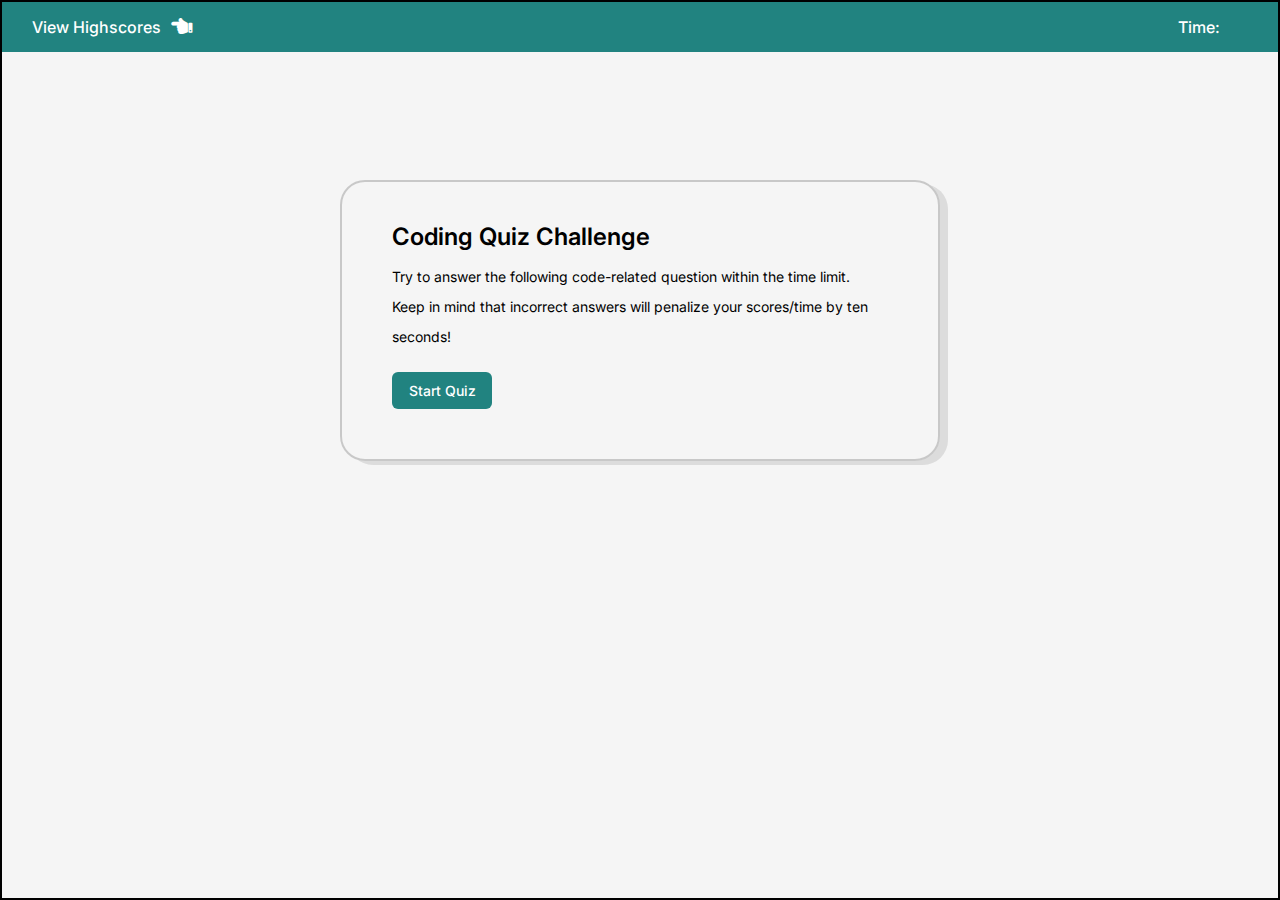
<file: index.html>
<!DOCTYPE html>
<html lang="en">
<head>
    <meta charset="UTF-8">
    <meta http-equiv="X-UA-Compatible" content="IE=edge">
    <meta name="viewport" content="width=device-width, initial-scale=1.0">
    <title>Quiz App</title>
    <link rel="icon" type="image/x-icon" href="./images/favicon.ico">
    <link rel="preconnect" href="https://fonts.gstatic.com">
	<link href="https://fonts.googleapis.com/css2?family=Inter:wght@400;500&display=swap" rel="stylesheet">
    <link href="https://fonts.googleapis.com/css2?family=Manrope&display=swap" rel="stylesheet">
    <link rel="stylesheet" href="https://cdnjs.cloudflare.com/ajax/libs/font-awesome/5.15.3/css/all.min.css">
    <link rel="stylesheet" href="style.css">
</head>
<body>
    <!--  whole app  -->
    <main class="mainquiz-container">
        <!--  Header Section -->
        <header>
            <a href="./highscore.html" id=leaderboard>
                View Highscores 
                <i class="fas fa-hand-point-left fa-lg"></i>
            </a> 
            <div class="time">
                <p>Time:</p>
                <span></span>
            </div>
        </header>

        <!-- Starting Container -->
        <div class="startInfo">
            <h2>Coding Quiz Challenge</h2>
            <div class="text-info">
                <p>
                    Try to answer the following code-related question within the time limit. <br>
                    Keep in mind that incorrect answers will penalize your scores/time by ten seconds! 
                </p>
            </div>
            <div class="btn">
                <button id="startBtn" >Start Quiz</button>
            </div>
        </div>
    </main>

    <script src="./script.js"></script>
</body>
</html>
</file>
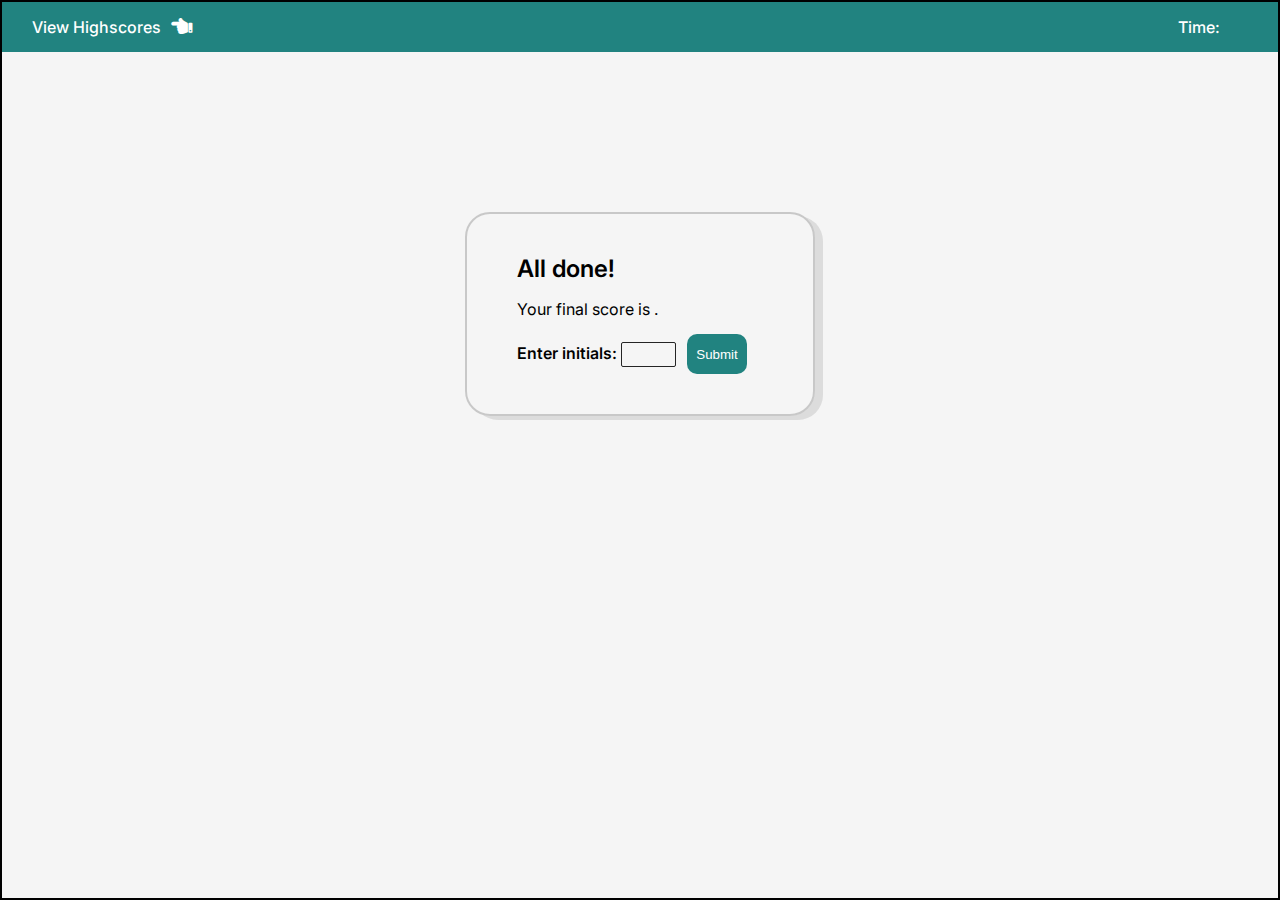
<file: alldone.html>
<!DOCTYPE html>
<html lang="en">
<head>
    <meta charset="UTF-8">
    <meta http-equiv="X-UA-Compatible" content="IE=edge">
    <meta name="viewport" content="width=device-width, initial-scale=1.0">
    <title>Quiz App</title>
    <link rel="icon" type="image/x-icon" href="./images/favicon.ico">
    <link rel="preconnect" href="https://fonts.gstatic.com">
	<link href="https://fonts.googleapis.com/css2?family=Inter:wght@400;500&display=swap" rel="stylesheet">
    <link href="https://fonts.googleapis.com/css2?family=Manrope&display=swap" rel="stylesheet">
    <link rel="stylesheet" href="https://cdnjs.cloudflare.com/ajax/libs/font-awesome/5.15.3/css/all.min.css">
    <link rel="stylesheet" href="style.css">
</head>
<body>
    <div class="mainquiz-container">

        <header>
            <a id=leaderboard href="./highscore.html">
                View Highscores 
                <i class="fas fa-hand-point-left fa-lg"></i>
            </a> 
            <div class="time">
                <p>Time:</p>
                <span></span>
            </div>
        </header>

            <section class="allDone-container">
                <h2>All done!</h2>
                <p>Your final score is <span id="finalScore" ></span>.</p>
                <form>
                    <label for="initials"> Enter initials:</label>
                    <input type="text" id="initials">
                    <button type="submit" id="saveScoreBtn" onclick="saveHighScore(event)" disabled>Submit</button>
                </form>
            </section>
            
        
    </div>
    <script src="./alldone.js" ></script>
</body>
</html>
</file>
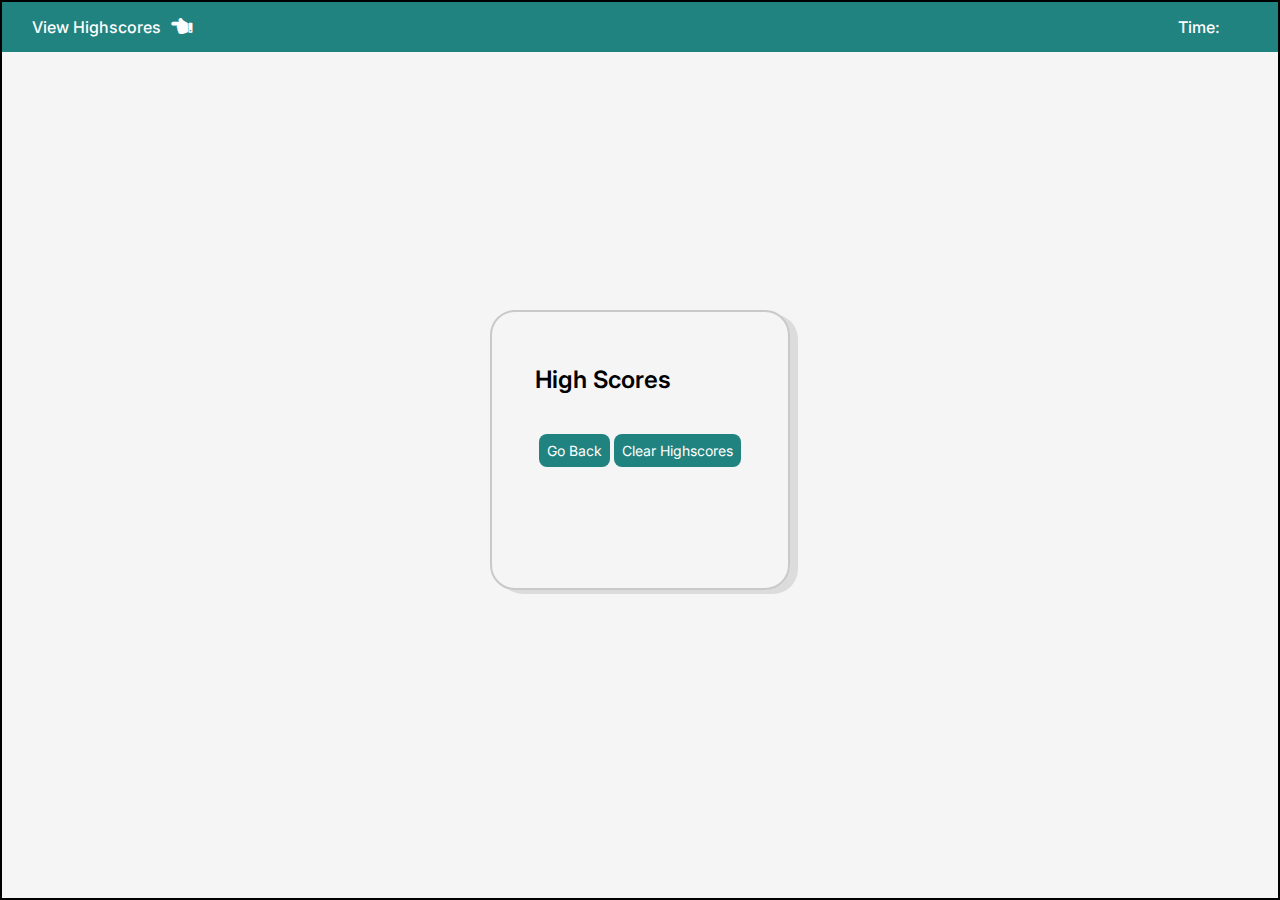
<file: highscore.html>
<!DOCTYPE html>
<html lang="en">
<head>
    <meta charset="UTF-8">
    <meta http-equiv="X-UA-Compatible" content="IE=edge">
    <meta name="viewport" content="width=device-width, initial-scale=1.0">
    <title>Quiz App</title>
    <link rel="icon" type="image/x-icon" href="./images/favicon.ico">
    <link rel="preconnect" href="https://fonts.gstatic.com">
	<link href="https://fonts.googleapis.com/css2?family=Inter:wght@400;500&display=swap" rel="stylesheet">
    <link href="https://fonts.googleapis.com/css2?family=Manrope&display=swap" rel="stylesheet">
    <link rel="stylesheet" href="https://cdnjs.cloudflare.com/ajax/libs/font-awesome/5.15.3/css/all.min.css">
    <link rel="stylesheet" href="style.css">
</head>
<body>
    <div class="mainquiz-container">

        <header>
            <a href="./highscore.html" id=leaderboard >
                View Highscores 
                <i class="fas fa-hand-point-left fa-lg"></i>
            </a> 
            <div class="time">
                <p>Time:</p>
                <span></span>
            </div>
        </header>

        <div class="body-container">
            <div class="Highscore-container">
                <div class="highscore-details" id="highScores">
                    <h1 id="finalScore">High Scores</h1>
                    <ol class="person-score" id="highScoresList">
                        
                    </ol>
                    <div class="btns">
                        <button id="back">Go Back</button>
                        <button id="clearList">Clear Highscores</button>
                    </div>
                </div>
            </div>
            
        </div>
    </div>
    <script src="./highscore.js"></script>
</body>
</html>
</file>
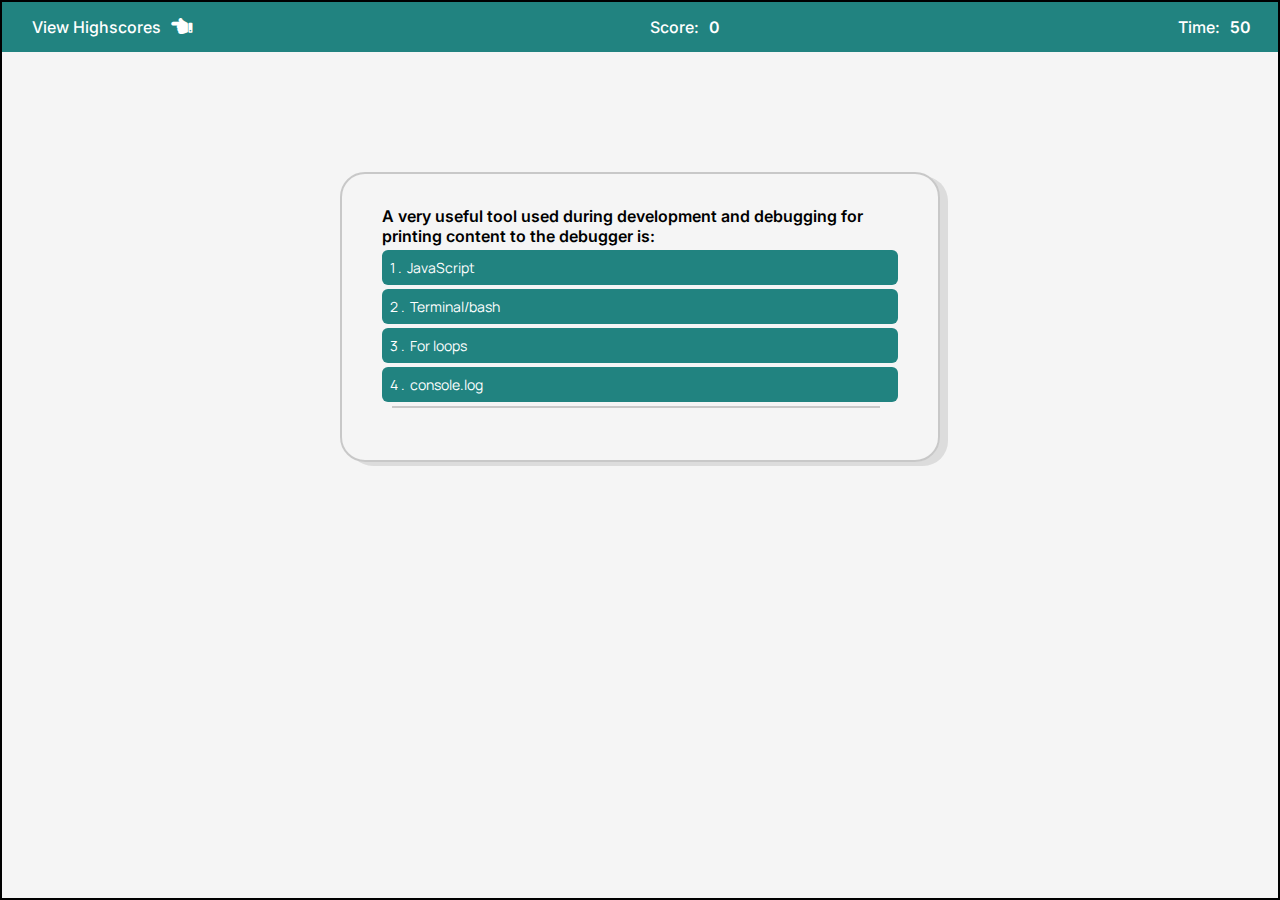
<file: questions.html>
<!DOCTYPE html>
<html lang="en">
<head>
    <meta charset="UTF-8">
    <meta http-equiv="X-UA-Compatible" content="IE=edge">
    <meta name="viewport" content="width=device-width, initial-scale=1.0">
    <title>Quiz App</title>
    <link rel="icon" type="image/x-icon" href="./images/favicon.ico">
    <link rel="preconnect" href="https://fonts.gstatic.com">
	<link href="https://fonts.googleapis.com/css2?family=Inter:wght@400;500&display=swap" rel="stylesheet">
    <link href="https://fonts.googleapis.com/css2?family=Manrope&display=swap" rel="stylesheet">
    <link rel="stylesheet" href="https://cdnjs.cloudflare.com/ajax/libs/font-awesome/5.15.3/css/all.min.css">
    <link rel="stylesheet" href="style.css">
</head>
<body>
    <div class="mainquiz-container">

        <header>
            <a href="./highscore.html" id=leaderboard>
                View Highscores 
                <i class="fas fa-hand-point-left fa-lg"></i>
            </a> 
            <div class="time">
                <p>Score:</p>
                <span id="score">0</span>
            </div>
            <div class="time">
                <p>Time:</p>
                <span id="time_sec">50</span>
            </div>
        </header>

            <section class="commonQuestion">
                <div id="que_text">
                    <h2>Commonly used data types DO NOT include: </h2>
                </div>

                <div class="optionList">
                    <div class="option">
                        <span>1 .</span>
                        <p class="optionChoice" data-number="1"> Choice 1</p>
                    </div>
                    <div class="option">
                        <span>2 .</span>
                        <p class="optionChoice"  data-number="2">Choice 2</p>
                    </div>
                    <div class="option">
                        <span>3 .</span>
                        <p class="optionChoice"  data-number="3">Choice 3</p>
                    </div>
                    <div class="option">
                        <span>4 .</span>
                        <p class="optionChoice"  data-number="4">Choice 4</p>
                    </div>
                </div>
                
                <div class="line"></div>
                <div class="answerChosen">
                    <p id="answer"> </p>
                </div>
            </section>
        
    </div>

    
    <script src="./question.js"></script>
</body>
</html>
</file>
<file: style.css>
*{
    margin: 0;
    padding: 0;
    box-sizing: border-box;
}

.mainquiz-container {
    background: whitesmoke;
    width: 100%;
    height: 100vh;
    border: 2px  solid;
}

header {
    display: flex;
    align-items: center;
    justify-content: space-between;
    height: 50px;
    padding: 0px 30px;
    background: #218380;
}

header a {
    text-decoration: none;
}

#leaderboard {
    color: white;
    font-family: inter;
    font-weight: 500;
    font-size: 16px;
    text-align: center;
    cursor: pointer;
}

#leaderboard i {
    margin-left: 6px;
    height: 12px;
    justify-items: center;
    align-items: center;
}

.time {
    display: flex;
    align-items: center;
    justify-content: space-between;
    color: white;
    font-family: inter;
    font-weight: 500;
    font-size: 16px;
    text-align: center;
    width: 70px;
}

.time span, 
#time_sec
{
    padding: 5px;
    background: transparent;
    border: none;
    outline: none;
    margin-left: 5px;
    border-radius: 5px;
    font-weight: 600;
    color: white;
    user-select: none;
}

.startInfo {
    width: 600px;
    margin: auto;
    margin-top: 128px;
    border: 2px solid rgb(147, 147, 147, 0.45);
    box-shadow: 8px 4px rgba(0, 0, 0, 0.1); 
    padding: 30px;
    border-radius: 25px;
}

.scoreSheet-container,
.allDone-container 
{
    width: 350px;
    margin: auto;
    margin-top: 160px;
    border: 2px solid rgb(147, 147, 147, 0.45);
    box-shadow: 8px 4px rgba(0, 0, 0, 0.1); 
    padding: 30px;
    border-radius: 25px;
}

.scoreSheet-container p, 
.allDone-container p
{
    font-family: inter, sans-serif;
    font-size: 16px;
    padding: 0px 20px;
    font-weight: 400;
    line-height: 30px;
}

.scoreSheet-container form,
.allDone-container form
{
    font-family: inter, sans-serif;
    font-size: 16px;
    padding: 10px 20px;
    font-weight: 500;
}

.scoreSheet-container form input,
.allDone-container form input
{
    width: 55px;
    height: 25px;
    padding: 2px;
    border: 1px solid rgb(0, 0, 0, 0.85);
    border-radius: 2px;
    background: transparent;
}

.scoreSheet-container form label, 
.allDone-container form label
{
    font-weight: 580;
}

.scoreSheet-container form button, 
.allDone-container form button
{
    width: 60px;
    height: 40px;
    padding: 5px;
    margin-left: 7px;
    border-radius: 10px;
    border: none;
    background: #218380;
    color: white;
    cursor: pointer;
}

.allDone-container form button[disabled]:hover {
    cursor: not-allowed;
}

.startInfo h2,
.scoreSheet-container h2,
.allDone-container h2
 {
    font-family:inter ;
    font-size: 24px;
    font-weight: 600;
    line-height: 30px;
    padding: 10px 20px;
}

.text-info {
    font-family: inter;
    padding: 0px 20px;
}

.text-info p {
    font-size: 14px;
    font-weight: 400;
    line-height: 30px;
}

.startInfo .btn {
    padding: 20px;
}

.startInfo .btn button {
    width: 100px;
    padding: 10px;
    border: none;
    outline: none;
    border-radius: 6px;
    background: #218380;
    color: white;
    font-family: inter;
    font-size: 14px;
    font-weight: 500;
    cursor: pointer;
    transition: 0.3s ease-in-out;
}

.commonQuestion {
    width: 600px;
    margin: auto;
    margin-top: 120px;
    border: 2px solid rgb(147, 147, 147, 0.45);
    box-shadow: 8px 4px rgba(0, 0, 0, 0.1); 
    padding: 30px;
    border-radius: 25px;
}

.incorrectQuestion,
.correctQuestion
 {
    position: absolute;
    display: none;
    top: 50%;
    left: 50%;
    width: 600px;
    transform: translate(-50%, -50%);
    border: 2px solid rgb(147, 147, 147, 0.45);
    box-shadow: 8px 4px rgba(0, 0, 0, 0.1); 
    padding: 30px;
    border-radius: 25px;
}

.correctQuestion h2,
.incorrectQuestion h2,
.commonQuestion h2
{
    font-family: inter, sans-serif;
    font-size: 16px;
    font-weight: 600;
    padding: 5px 20px;
}

#que_text {
    font-family: inter, sans-serif;
    font-size: 16px;
    font-weight: 600;
    padding: 2px 10px;
}

.optionList {
    margin-top: 2px;
    padding:0px 10px;
}

.option {
    display: flex;
    width: 100%;
    height: 35px;
    border: none;
    border-radius: 6px;
    padding: 8px;
    margin-bottom: 4px;
    align-items: center;
    color: white;
    font-size: 14px;
    font-family: Manrope;
    font-weight: 400;
    background: #218380;
}

.option:hover {
    cursor: pointer;
    box-shadow: 0px 2px white;
    transform: translateY(-1px);
    transition: transfrom 120ms;
}

.option p {
    margin-left: 5px;
    width: 90%;
}


.line {
    width: 91%;
    height: 2px;
    margin: 2px 20px;
    background:rgb(147, 147, 147, 0.45) ;
}

.answerChosen,
#answer
 {
    font-family: inter, sans-serif;
    font-size: 18px;
    font-weight: 500;
    padding: 5px 20px;
}

.highscores {
    margin-bottom: 5px;
}  

.highscore-details .btns
{
    display: flex;
    text-align: start;
    padding: 10px 0px;
}

.Highscore-container {
    position: absolute;
    top: 50%;
    left: 50%;
    width: 300px;
    height: 280px;
    transform: translate(-50%, -50%);
    border: 2px solid rgba(176, 176, 176, 0.65);
    box-shadow:   8px 4px rgba(0, 0, 0, 0.1); 
    padding:  30px;
    border-radius: 25px;
}

.highscore-details {
    text-align: center;
    padding:  13px;
}

.highscore-details h1 {
    font-family: inter;
    font-size: 24px;
    font-weight: 600;
    text-align: start;
    padding: 10px 0px;
}

.highscore-details .person-score {
    text-align: start;
    font-family: inter, sans-serif;
    font-size: 17px;
    font-weight: 500;
    padding: 10px 20px;
}

#back {
    font-family: inter, sans-serif;
    font-size: 14px;
    font-weight: 400;
    background: #218380;
    color: white;
    padding: 8px;
    border-radius: 8px;
    cursor: pointer;
    transition: 0.3s ease-in-out;
}

.highscore-details .btns button {
    font-family: inter, sans-serif;
    font-size: 14px;
    font-weight: 400;
    background: #218380;
    color: white;
    padding: 8px;
    margin-left: 4px;
    border: none;
    border-radius: 8px;
    cursor: pointer;
    transition: 0.3s ease-in-out;
}


@media only screen and (max-width: 768px){
    .startInfo, .correctQuestion, .incorrectQuestion, .commonQuestion, 
     .Highscore-container {
      padding: 15px;
      margin-top: 68px;
    }  

    .scoreSheet-container,
    .allDone-container {
        margin-top: 86px;
    }
} 


@media (min-width: 320px) and (max-width: 600px){
    .startInfo, .correctQuestion, .incorrectQuestion, 
     .Highscore-container{
      width: 280px;
      padding: 12px;
      margin-top: 24px;
    }  

    .scoreSheet-container,  
    .allDone-container {
        width: 280px;
        padding: 12px;
        margin-top: 80px;
    }

    .commonQuestion {
        width: 280px;
        padding: 12px;
        margin-top: 45px;
    }

    .startInfo h2 {
        font-size: 18px;
    }

    #que_text {
        font-size: 12px;
        padding: 2px 7px;
    }
}
</file>
